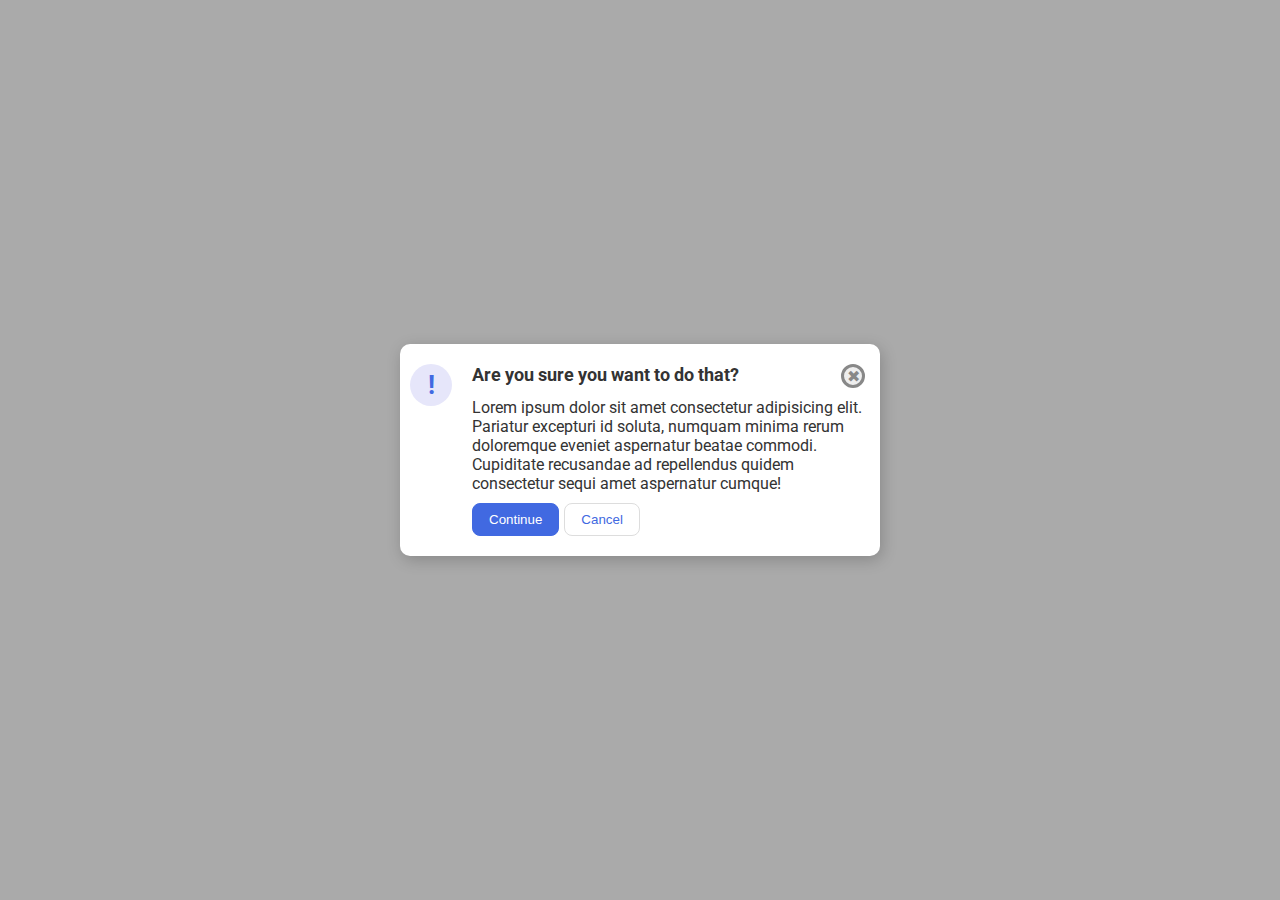
<file: foundations/flex/05-flex-modal/index.html>
<!DOCTYPE html>
<html lang="en">
  <head>
    <meta charset="UTF-8">
    <meta http-equiv="X-UA-Compatible" content="IE=edge">
    <meta name="viewport" content="width=device-width, initial-scale=1.0">
    <link rel="stylesheet" href="style.css">
    <title>Modal</title>
  </head>
  <body>
    <div class="modal">
      <div class="icon">!</div>
      <div class = "container">
      <div class="header">Are you sure you want to do that?</div>
      <button class="close-button">✖</button>
      <div class="text">Lorem ipsum dolor sit amet consectetur adipisicing elit. Pariatur excepturi id soluta, numquam minima rerum doloremque eveniet aspernatur beatae commodi. Cupiditate recusandae ad repellendus quidem consectetur sequi amet aspernatur cumque!</div>
      <button class="continue">Continue</button>
      <button class="cancel">Cancel</button>
      </div>
      <!-- <button class="continue">Continue</button>
      <button class="cancel">Cancel</button> -->
    </div>
  </body>
</html>
</file>
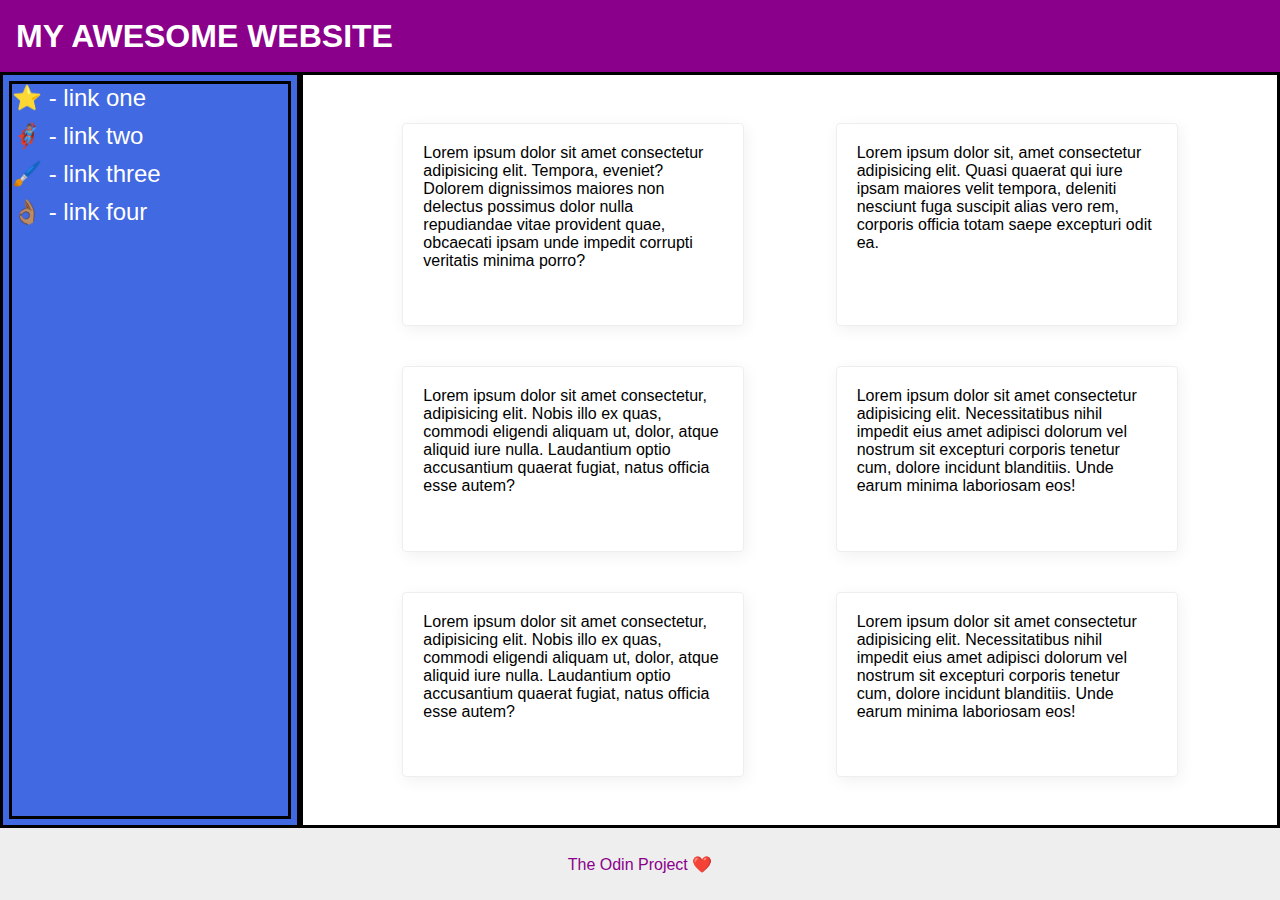
<file: foundations/flex/07-flex-layout-2/index.html>
<!DOCTYPE html>
<html lang="en">
  <head>
    <meta charset="UTF-8">
    <meta http-equiv="X-UA-Compatible" content="IE=edge">
    <meta name="viewport" content="width=device-width, initial-scale=1.0">
    <title>The Holy Grail</title>
    <link rel="stylesheet" href="style.css">
  </head>
  <body>
    <div class="header">
      MY AWESOME WEBSITE
    </div>
    <div class="container-1">
      <div class="sidebar">
        <ul>
          <li><a href="#">⭐ - link one</a></li>
          <li><a href="#">🦸🏽‍♂️ - link two</a></li>
          <li><a href="#">🖌️ - link three</a></li>
          <li><a href="#">👌🏽 - link four</a></li>
        </ul>
      </div>

      <div class="cards-container">
        <div class="card">Lorem ipsum dolor sit amet consectetur adipisicing elit. Tempora, eveniet? Dolorem dignissimos maiores non delectus possimus dolor nulla repudiandae vitae provident quae, obcaecati ipsam unde impedit corrupti veritatis minima porro?</div>
        <div class="card">Lorem ipsum dolor sit, amet consectetur adipisicing elit. Quasi quaerat qui iure ipsam maiores velit tempora, deleniti nesciunt fuga suscipit alias vero rem, corporis officia totam saepe excepturi odit ea.</div>
        <div class="card">Lorem ipsum dolor sit amet consectetur, adipisicing elit. Nobis illo ex quas, commodi eligendi aliquam ut, dolor, atque aliquid iure nulla. Laudantium optio accusantium quaerat fugiat, natus officia esse autem?</div>
        <div class="card">Lorem ipsum dolor sit amet consectetur adipisicing elit. Necessitatibus nihil impedit eius amet adipisci dolorum vel nostrum sit excepturi corporis tenetur cum, dolore incidunt blanditiis. Unde earum minima laboriosam eos!</div>
        <div class="card">Lorem ipsum dolor sit amet consectetur, adipisicing elit. Nobis illo ex quas, commodi eligendi aliquam ut, dolor, atque aliquid iure nulla. Laudantium optio accusantium quaerat fugiat, natus officia esse autem?</div>
        <div class="card">Lorem ipsum dolor sit amet consectetur adipisicing elit. Necessitatibus nihil impedit eius amet adipisci dolorum vel nostrum sit excepturi corporis tenetur cum, dolore incidunt blanditiis. Unde earum minima laboriosam eos!</div>
    </div>
  </div>
    <div class="footer">
      The Odin Project ❤️
    </div>
  </body>
</html>
</file>
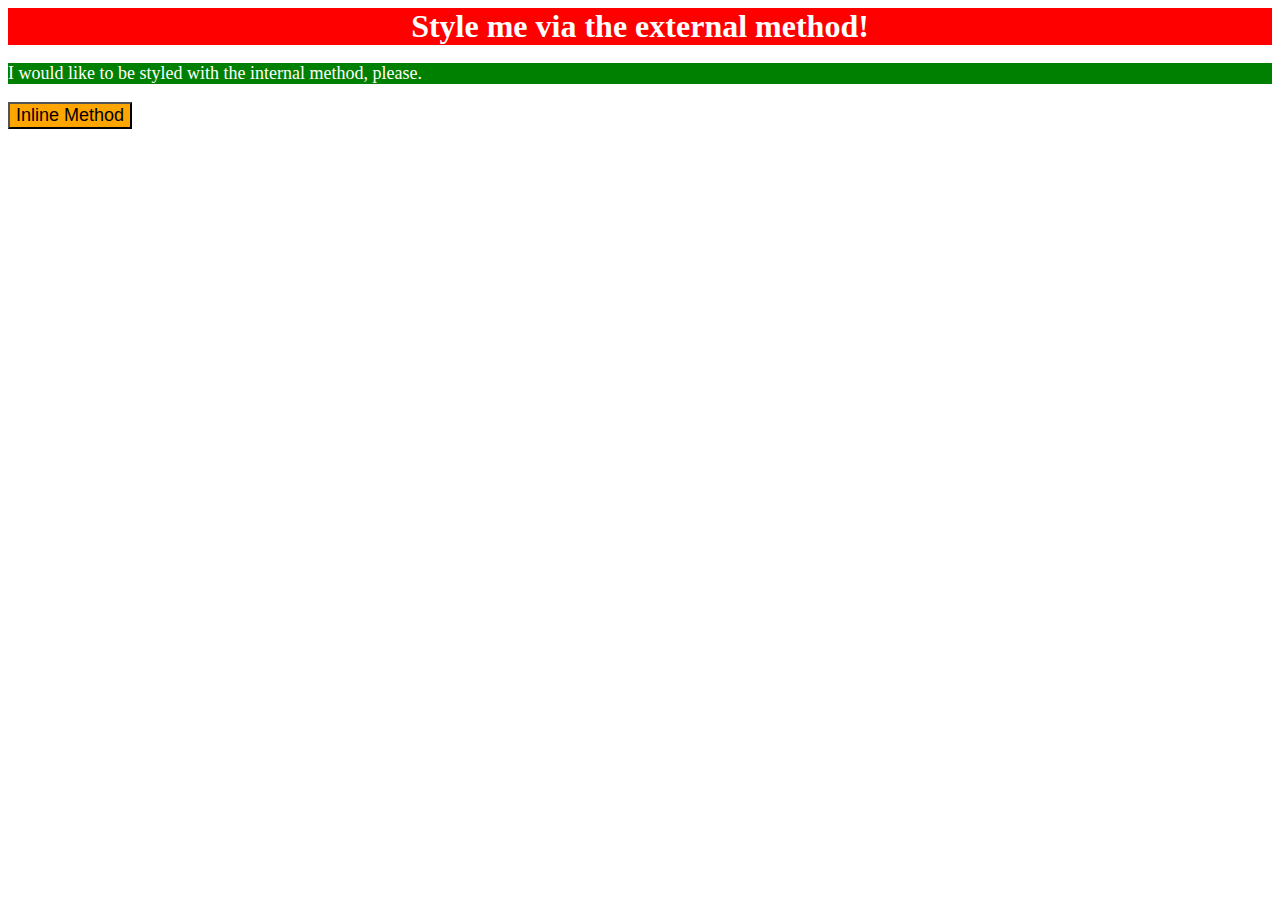
<file: foundations/intro-to-css/01-css-methods/index.html>
<!DOCTYPE html>
<html lang="en">
  <head>
    <meta charset="UTF-8">
    <meta http-equiv="X-UA-Compatible" content="IE=edge">
    <meta name="viewport" content="width=device-width, initial-scale=1.0">
    <title>Methods for Adding CSS</title>
    <style>
      p {
        background-color: green;
        color: white;
        font-size: 18px;
      }
    </style>
    <link rel="stylesheet" href="style.css">
  </head>
  <body>
    <div>Style me via the external method!</div>
    <p>I would like to be styled with the internal method, please.</p>
    <button style="background-color: orange; font-size: 18px;">Inline Method</button>
  </body>
</html>
</file>
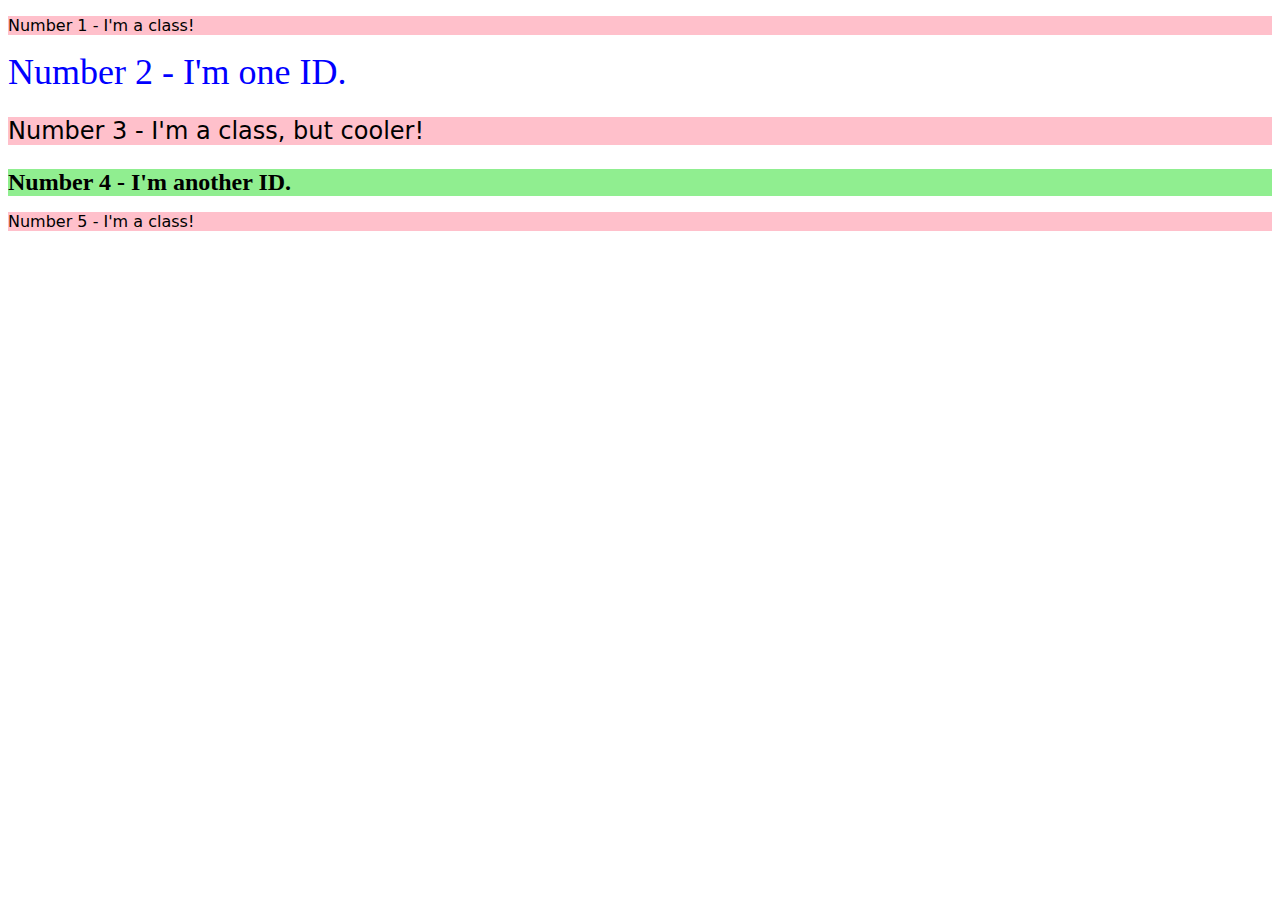
<file: foundations/intro-to-css/02-class-id-selectors/index.html>
<!DOCTYPE html>
<html lang="en">
  <head>
    <meta charset="UTF-8">
    <meta http-equiv="X-UA-Compatible" content="IE=edge">
    <meta name="viewport" content="width=device-width, initial-scale=1.0">
    <title>Class and ID Selectors</title>
    <link rel="stylesheet" href="style.css">
  </head>
  <body>
    <p class="odd">Number 1 - I'm a class!</p>
    <div class="even" id="second">Number 2 - I'm one ID.</div>
    <p class="odd"id="thrid">Number 3 - I'm a class, but cooler!</p>
    <div class="even" id="fourth">Number 4 - I'm another ID.</div>
    <p class="odd">Number 5 - I'm a class!</p>
  </body>
</html>
</file>
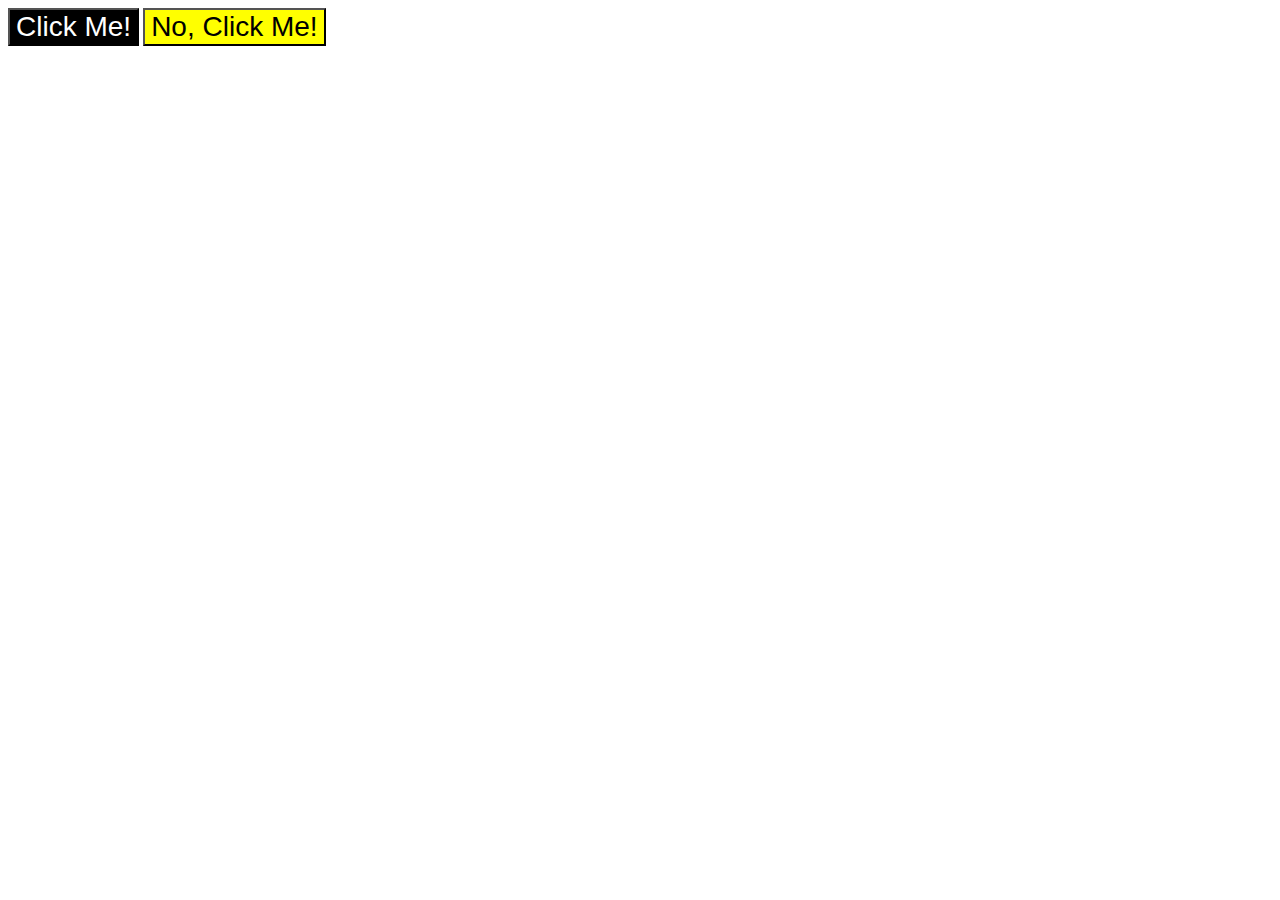
<file: foundations/intro-to-css/03-grouping-selectors/index.html>
<!DOCTYPE html>
<html lang="en">
  <head>
    <meta charset="UTF-8">
    <meta http-equiv="X-UA-Compatible" content="IE=edge">
    <meta name="viewport" content="width=device-width, initial-scale=1.0">
    <title>Grouping Selectors</title>
    <link rel="stylesheet" href="style.css">
  </head>
  <body>
    <button class="first both">Click Me!</button>
    <button class="second both">No, Click Me!</button>
  </body>
</html>
</file>
<file: foundations/flex/05-flex-modal/style.css>
@import url('https://fonts.googleapis.com/css2?family=Roboto:wght@400;700&display=swap');

html, body {
  height: 100%;
}

body {
  font-family: Roboto, sans-serif;
  margin: 0;
  background: #aaa;
  color: #333;
  /* I'll give you this one for free lol */
  display: flex;
  align-items: center;
  justify-content: center;
}

.modal {
  background: white;
  width: 480px;
  border-radius: 10px;
  box-shadow: 2px 4px 16px rgba(0,0,0,.2);
  
  display: flex;
  /* gap: 10px; */
}

.icon {
  color: royalblue;
  font-size: 26px;
  font-weight: 700;
  background: lavender;
  width: 42px;
  height: 42px;
  border-radius: 50%;
  display: flex;
  align-items: center;
  justify-content: center;

  /* border: solid; */
  flex-shrink: 0;
  margin: 20px 10px;
  
}

.close-button {
  background: #eee;
  border-radius: 50%;
  color: #888;
  font-weight: 400;
  font-size: 16px;
  height: 24px;
  width: 24px;
  display: flex;
  align-items: center;
  justify-content: center;
  border: 1px solid #eee;
  padding: 0;

  /* align-self: flex-end; */
}

button {
  cursor: pointer;
  padding: 8px 16px;
  border-radius: 8px;
}

button.continue {
  background: royalblue;
  border: 1px solid royalblue;
  color: white;
}

button.cancel {
  background: white;
  border: 1px solid #ddd;
  color: royalblue;

}

/* .header, .text {
  padding-left: 50px

}  */

.header {
  /* display: flex;
  align-items: center; */
  font-weight: bold;
  font-size: 18px;
  padding: 10px 0px
  /* max-width: 100%; */
}

.container {
  display: flex;
  /* border: solid; */
  flex-wrap: wrap;
  padding: 10px;
}
.container .close-button {
  border: solid;
  margin-left: auto;
}

button {
  margin: 10px 0px;
  margin-right: 5px;
}

/* * {
  border: dotted black
} */
</file>
<file: foundations/flex/07-flex-layout-2/style.css>
body {
  font-family: -apple-system, BlinkMacSystemFont, 'Segoe UI', Roboto, Oxygen, Ubuntu, Cantarell, 'Open Sans', 'Helvetica Neue', sans-serif;
  margin: 0;
  min-height: 100vh;

  display: flex;
  flex-direction: column;
}

.header {
  height: 72px;
  background: darkmagenta;
  color: white;

  display: flex;
  /* border: solid; */
  /* justify-content: center; */
  align-items: center;
  padding-left: 16px;
  font-size: 32px;
  font-weight: 900;
}

.footer {
  height: 72px;
  background: #eee;
  color: darkmagenta;

  display: flex;
  justify-content: center;
  align-items: center;
}

.sidebar {
  width: 300px;
  background: royalblue;
  box-sizing: border-box;

  /* flex-basis: 300px; */
  flex-shrink: 0;
  font-size: 24px;
  padding: 16px;
  display: flex;
  /* justify-content: start; */
  border: solid;
}

.card {
  border: 1px solid #eee;
  box-shadow: 2px 4px 16px rgba(0,0,0,.06);
  border-radius: 4px;

  display: flex;

  /* min-width: 150px; */
  max-width: 300px;
  padding: 20px
  /* gap: 10px; */
}

/* Added Stuff */

.container-1 {
  /* border: solid; */
  display: flex;
  flex: 1;
  /* margin: 0 */
}

.sidebar li,
.sidebar a {
  list-style-type: none;
  color: white;
  text-decoration: none;

  margin: 0;

  /* border: solid; */
  /* display: flex; */
  /* flex: 1; */
  /* margin: 10px 0px */
  /* justify-content: space-between; */
}

ul {
  border: solid;
  margin: -10px;
  padding: 0;
  display: flex;
  flex-direction: column;
  gap: 10px;
  /* justify-content: center; */
  flex: 1;
  /* align-items: center; */
}

.cards-container {
  border: solid;
  display: flex;
  flex: 1;
  padding: 48px;
  flex-wrap: wrap;
  justify-content: space-evenly;
  gap: 40px;

}
</file>
<file: foundations/intro-to-css/01-css-methods/style.css>
div {
    background: red;
    color: white;
    font-size: 32px;
    text-align: center;
    font-weight: bold;
}
</file>
<file: foundations/intro-to-css/02-class-id-selectors/style.css>
.odd {
    background: pink;
    font-family: Verdana, "DejaVu Sans", sans-serif;
}
#second {
    color: blue;
    font-size: 36px;
}
#thrid {
    font-size: 24px;
}
#fourth {
    background: lightgreen;
    font-size: 24px;
    font-weight: bold;
}
</file>
<file: foundations/intro-to-css/03-grouping-selectors/style.css>
.first {
    background: black;
    color: white;
}
.second {
    background: yellow;
}
.both {
    font-size: 28px;
    font-family: Helvetica, "Times New Roman", sans-serif;
}
</file>
